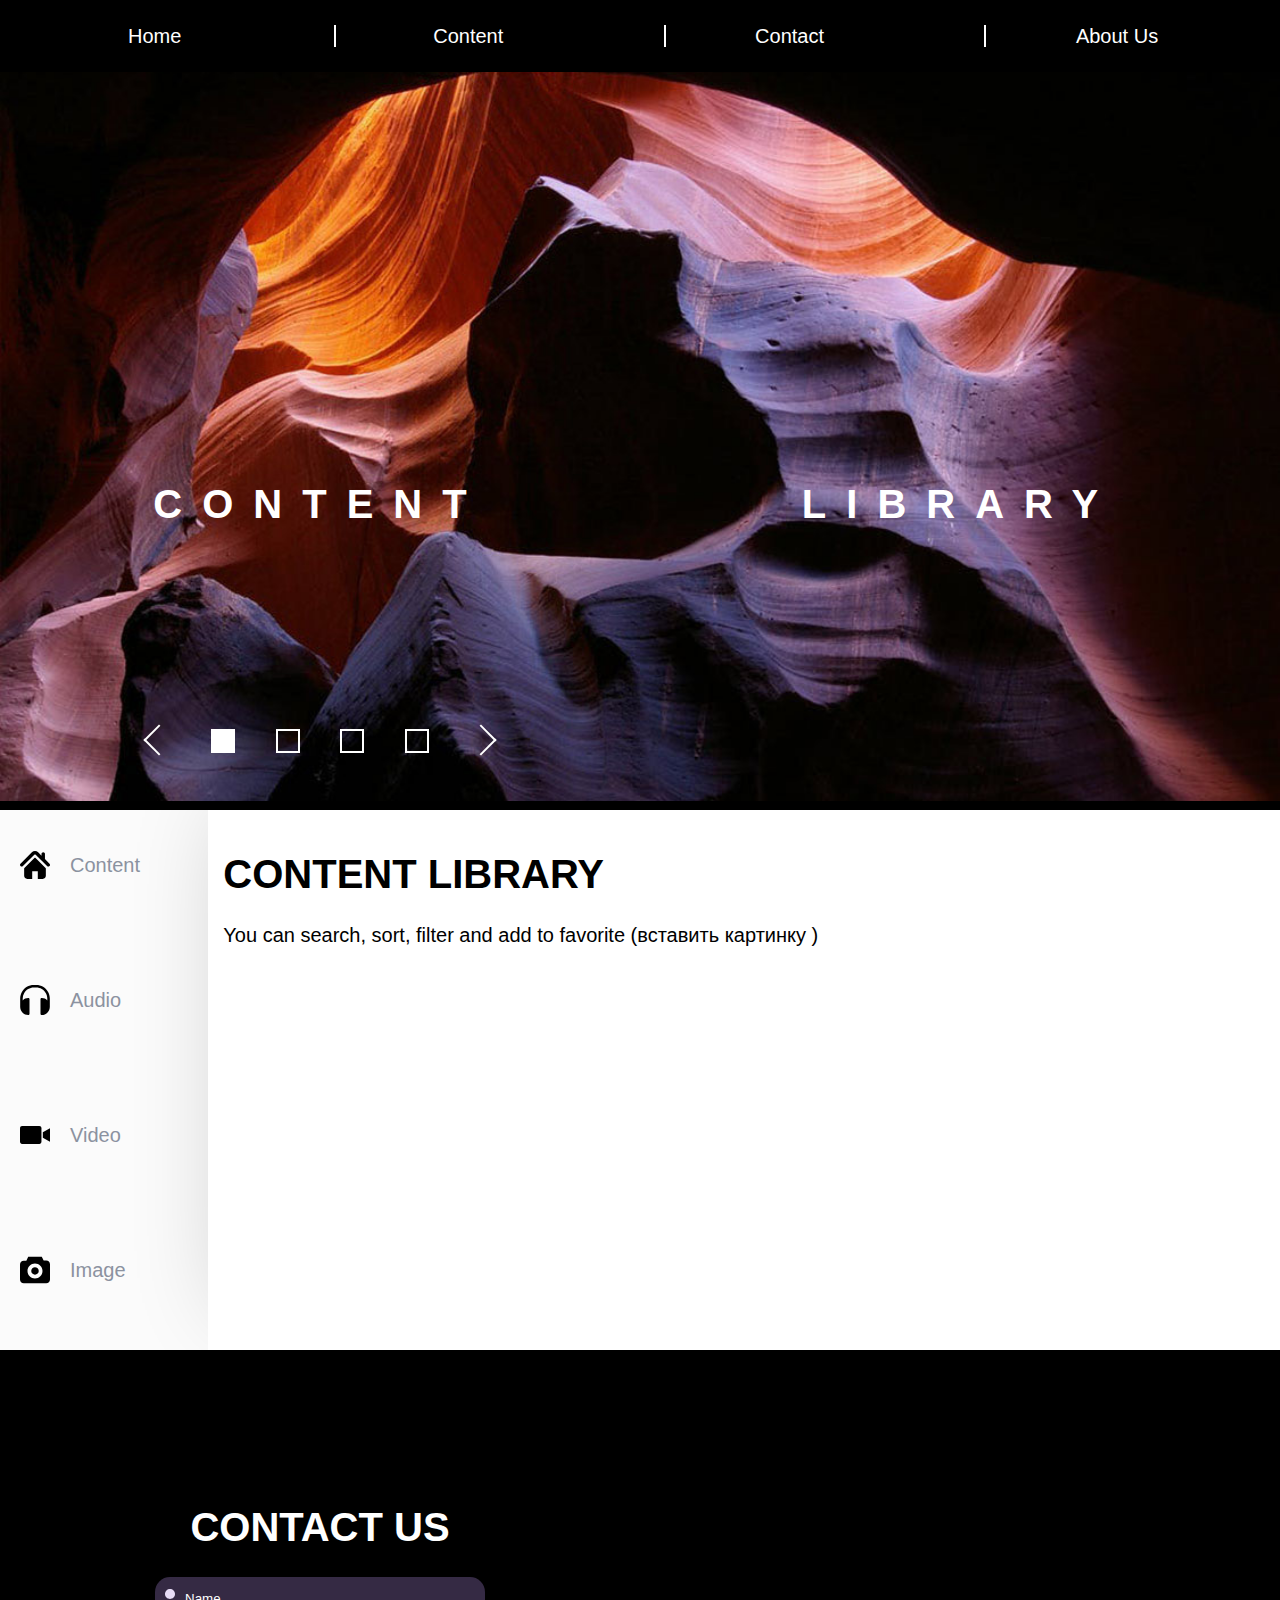
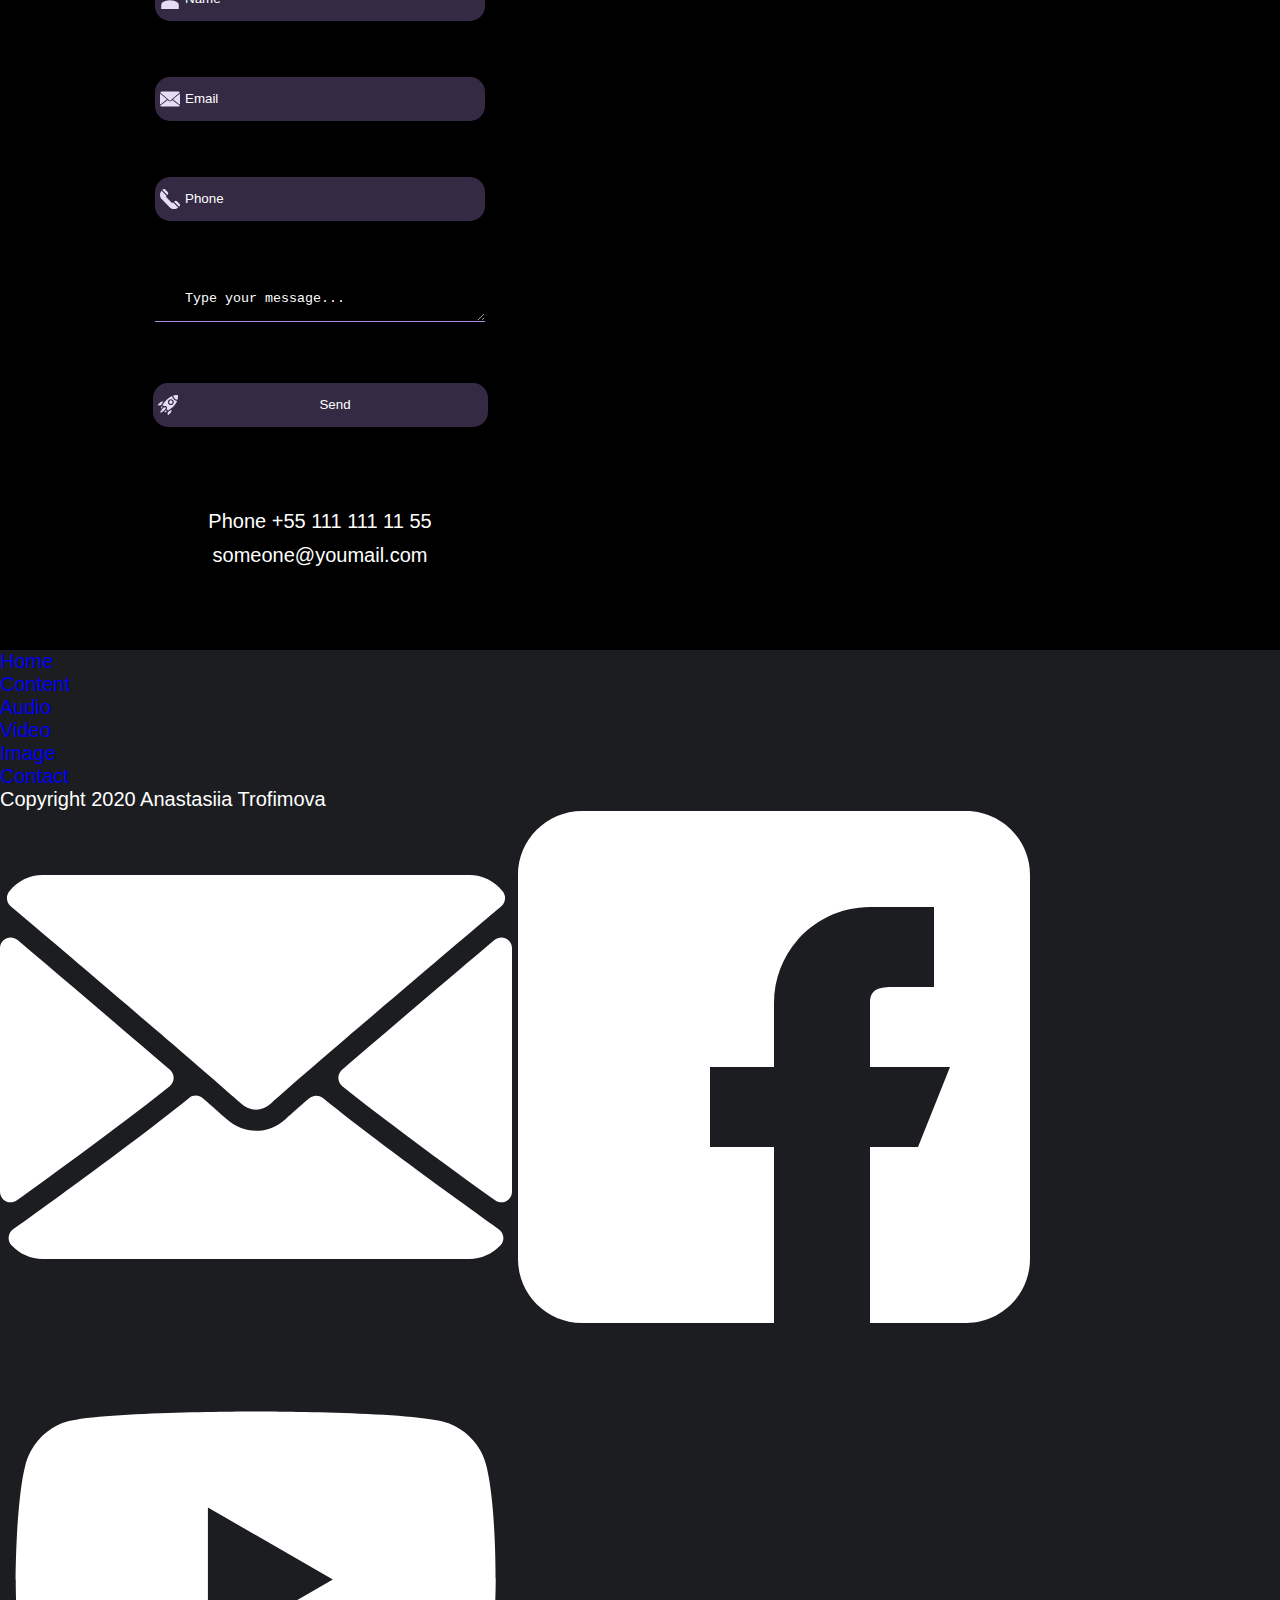
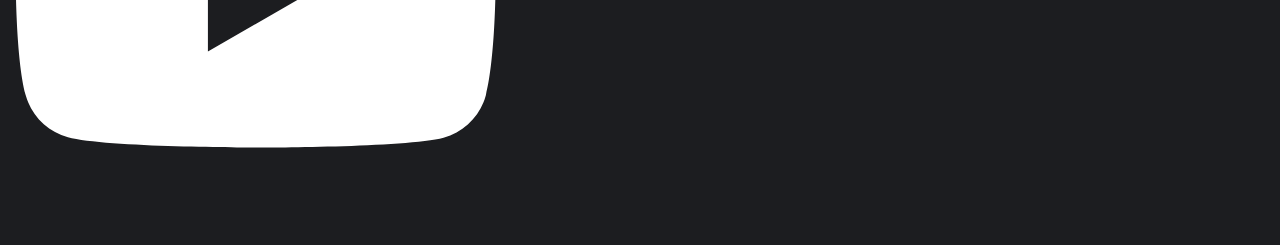
<file: index.html>
<!DOCTYPE html>
<html lang="en">
<head>
    <meta charset="UTF-8">
    <meta name="viewport" content="width=device-width, initial-scale=1.0">
    <meta http-equiv="X-UA-Compatible" content="ie=edge">
   <!--- <link rel="stylesheet" href="node_modules/normalize.css/">-->
    <link rel="stylesheet" href="style/main.css">
    <title>Content Library</title>
</head>
<body>
    <header id="home">
        <div class="container_slider">
            <nav class="nav__wrap container">
                <div class="nav__toggle">
                    <div class="nav__toggle_burger">
                    </div>
                </div>
                <ul class="nav__list">
                    <li class="nav__list_item"><a href="#home">Home</a></li>
                    <li class="nav__list_item submenu"><a href="#about">Content</a>
                        <ul class="submenu__item">
                            <li><a href="#content">Audio</a></li>
                            <li><a href="#content">Video</a></li>
                            <li><a href="#content">Image</a></li>
                        </ul>
                    </li>
                    <li class="nav__list_item submenu"><a href="#contact">Contact</a>
                        <ul class="submenu__item">
                            <li><a href="#contact">Write Us</a></li>
                            <li><a href="#contact">Search Us</a></li>
                        </ul>
                    </li>
                    <li class="nav__list_item"><a href="#footer">About Us</a></li>
                </ul>
            </nav>
            <div class="sliders">
                <div class="sliders__item">
                    <div class="sliders__item_part sliders__item_left">  
                        <h1>CONTENT</h1>     
                        <img src="content/img/imgSlider /canyon-1-left.jpg"                
                            alt="canyon-1">
                    </div>
                    <div class="sliders__item_part sliders__item_right">
                        <h1>Library</h1>
                        <img src="content/img/imgSlider /canyon-1-right.jpg" 
                            alt="canyon-1">
                    </div>
                </div>
                <div class="sliders__item">
                    <div class="sliders__item_part sliders__item_left">
                        <h1>CONTENT</h1>       
                        <img src="content/img/imgSlider /canyon-2-left.jpg"                
                            alt="canyon-1">
                    </div>
                    <div class="sliders__item_part sliders__item_right">
                        <h1>Library</h1>
                        <img src="content/img/imgSlider /canyon-2-right.jpg" 
                            alt="canyon-1">
                    </div>
                </div>
                <div class="sliders__item">
                    <div class="sliders__item_part sliders__item_left">  
                        <h1>CONTENT</h1>      
                        <img src="content/img/imgSlider /canyon-3-left.jpg"                
                            alt="canyon-1">
                    </div>
                    <div class="sliders__item_part sliders__item_right">
                        <h1>Library</h1>
                        <img src="content/img/imgSlider /canyon-3-right.jpg" 
                            alt="canyon-1">
                    </div>
                </div>
                <div class="sliders__item">
                    <div class="sliders__item_part sliders__item_left">  
                        <h1>CONTENT</h1>      
                        <img src="content/img/imgSlider /canyon-4-left.jpg"                
                            alt="canyon-1">
                    </div>
                    <div class="sliders__item_part sliders__item_right">
                        <h1>Library</h1>
                        <img src="content/img/imgSlider /canyon-4-right.jpg" 
                            alt="canyon-1">
                    </div>
                </div>
                <div class="sliders__control">
                    <ul class="sliders__control_list">
                        <li class="control_li prev"></li>
                        <li data-num="0" class="control_li"></li>
                        <li data-num="1" class="control_li"></li>
                        <li data-num="2" class="control_li"></li>
                        <li data-num="3" class="control_li"></li>
                        <li class="control_li next"></li>
                    </ul>
                </div>
            </div>
        </div>
    </header>
    <main>
        <aside class="container vertical__wrap">
            <ul class="vertical__menu">
                <li class="vertical__menu_item">
                    <a href="#" data-target="home">
                        <img src="content/img/icon/homeIcon.svg" alt="homeIcon">
                        <span>Content</span>
                    </a>
                </li>
                <li class="vertical__menu_item">
                    <a href="#" data-target="sound">
                        <img src="content/img/icon/headphones.svg" alt="headphones">
                        <span>Audio</span>
                    </a>
                </li>
                <li class="vertical__menu_item">
                    <a href="#" data-target="video">
                        <img src="content/img/icon/film.svg" alt="film">
                        <span>Video</span>
                    </a>
                </li>
                <li class="vertical__menu_item">
                    <a href="#" data-target="photo">
                        <img src="content/img/icon/electronics.svg" alt="photocam">
                        <span>Image</span>
                    </a>
                </li>
            </ul>
        </aside>
        <section id="content" class="content">
            <h1>Content Library</h1>
            <p>You can search, sort, filter and add to favorite (вставить картинку )</p>
        </section>
    </main>
    <section id="contact" class="contact container">
        <div class="contact__wrap">
            <h1>Contact Us</h1>
            <form class="contact__form feedback-form" action="#" method="post">
                <label for="name">
                    <input name="name" class="feedback-form__item   feedback-form__item_name" type="text" placeholder="Name">
                </label>
                <label for="email">
                    <input name="email" class="feedback-form__item feedback-form__item_email" type="email" placeholder="Email">
                </label>
                <label for="phone">
                    <input name="phone" class="feedback-form__item feedback-form__item_phone" type="tel" placeholder="Phone">
                </label>
                <label for="text">
                    <textarea name="text" class="feedback-form__item feedback-form__item_text" cols="5" rows="1">Type your message...
                    </textarea>
                </label>
                <label for="submit">
                    <button class="feedback-form__item   feedback-form__item_submit" name="submit" type="submit">Send</button>
                </label>
            </form>
            <div class="contact__info">
                <a href="tel:+380630311568">Phone +55 111 111 11 55</a>
                <a href="mailto:someone@youmail.com">someone@youmail.com</a>
            </div>
        </div>
        <div class="contact__wrap">
            <!--тут будет карта!!!!!-->
        </div>
    </section>
    <footer id="footer" class="footer">
        <div class="footer__wrap container">
        <ul class="footer__nav">
            <li> 
                <a class="footer__nav-item" href="#home">Home</a>
            </li>
            <li>
                <a class="footer__nav-item" href="#content">Content</a>
                <ul>
                    <li><a href="#content">Audio</a></li>
                    <li><a href="#content">Video</a></li>
                    <li><a href="#content">Image</a></li>
                </ul>
            </li>
            <li>
                <a class="footer__nav-item" href="#contact">Contact</a>
            </li>
            </ul>
            <div class="footer__copyright">
                <span class="footer__copyright-copy">Copyright 2020</span>
                <span class="footer__copyright-name">Anastasiia Trofimova</span>
            </div>
            <div class="footer__social">
                <a class="footer__social_link" href="mailto:someone@youmail.com"><img src="/content/img/icon/envelope.svg"></a>
                <a class="footer__social_link" href="https://www.facebook.com/amiccca"><img src="/content/img/icon/facebook.svg"></a>
                <a class="footer__social_link" href="https://www.youtube.com/"><img src="/content/img/icon/logo.svg"></a>
            </div>
        </div>
        
    </footer>
   
    <script src="script/burgerMenu.js"></script>
    <script src="script/carousel.js"></script>
    <script src="script/content.js"></script>
    <script src="script/lightbox.js"></script>
    
</body>
</html>
</file>
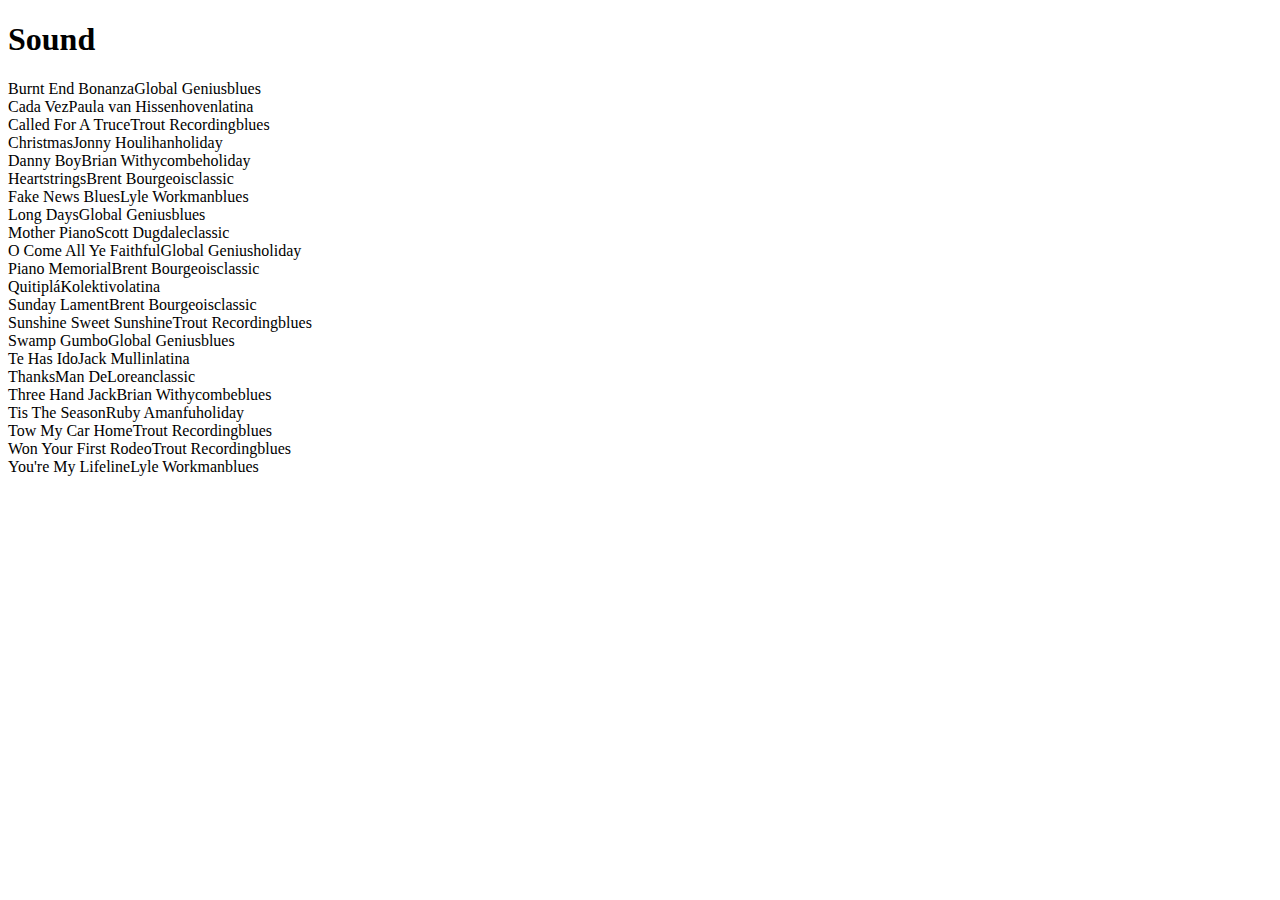
<file: main.html>
<!DOCTYPE html>
<html lang="en">
<head>
    <meta charset="UTF-8">
    <meta name="viewport" content="width=device-width, initial-scale=1.0">
    <meta http-equiv="X-UA-Compatible" content="ie=edge">
    <title>Main</title>
</head>
<body>
    <section class='sound_container'>
        <h1>Sound</h1>
    </section>
    <script>
    
    let requestURL = 'JSON/file.json';
    let section = document.querySelector('.sound_container');

    /*let request = new XMLHttpRequest(); //есть //создает запрос
    request.open('GET', requestURL); //done
    request.response = 'json';
    request.send();
    request.onload(()=>{
        let jsonObj = request.response;  //послу получение ответа запускаем функцию отрисовки
        showContent(jsonObj);
    });*/

    function makeRequest(method, url){ //функция, которая делает запрос на сервер. Ожидаем ответ
        return new Promise((resolve, reject) => {
            let xhr = new XMLHttpRequest();
            xhr.open(method, url);
            xhr.onload = ()=>{
                if(this.status < 300){
                    resolve(xhr.response);
                } else {
                    reject({
                        status: this.status,
                        statusText: xhr.statusText
                    })
                }
            }
            xhr.onerror = ()=> {
                reject({
                        status: this.status,
                        statusText: xhr.statusText
                }) 
            }
            xhr.send();
        })
    }
    async function asyncThing (){ //создаем запрос
        let jsonObj = await makeRequest('GET', requestURL);
        jsonObj = JSON.parse(jsonObj);
        showContent(jsonObj);
    }
    function showContent (obj){
       for(let i = 0; i < obj.length; i++){
            let holder = document.createElement('div');
            let name = document.createElement('span');
            let artist = document.createElement('span');
            let genre = document.createElement('span');

            name.textContent = obj[i].name;
            artist.textContent = obj[i].artist;
            genre.textContent = obj[i].genre;

            holder.appendChild(name);
            holder.appendChild(artist);
            holder.appendChild(genre);

            section.appendChild(holder);

       }

    }
    document.addEventListener('DOMContentLoaded', ()=>{
        asyncThing();
    })



     
     /*   let requesrURL = 'JSON/file.json';
        
       async function doAjaxThings() {
        // await code here
       let  jsonObj = await makeRequest("GET", requesrURL);
        // code below here will only execute when await makeRequest() finished loading
        //console.log(result);
        
}
document.addEventListener("DOMContentLoaded", function () {
    doAjaxThings();
    // create and manipulate your DOM here. doAjaxThings() will run asynchronously and not block your DOM rendering
    let container = document.querySelector('.sound_container');
    //let jsonObj = result;
    let text = document.createElement("p");
    text.textContent = jsonObj[name];
    container.appendChild(text);

    //document.getElementById("...").addEventListener(...);
});
function makeRequest(method, url) {
    return new Promise(function (resolve, reject) {
        let xhr = new XMLHttpRequest();
        xhr.open(method, url);
        xhr.onload = function () {
            if (this.status >= 200 && this.status < 300) {
                resolve(xhr.response);
            } else {
                reject({
                    status: this.status,
                    statusText: xhr.statusText
                });
            }
        };
        xhr.onerror = function () {
            reject({
                status: this.status,
                statusText: xhr.statusText
            });
        };
        xhr.send();
    });
}*/
       
    </script>

</body>
</html>
</file>
<file: style/main.css>
@font-face {
  font-family: 'Lato Bold';
  src: url("/fonts/lato/Lato-Black.ttf") format("ttf");
  font-weight: bold;
}

@font-face {
  font-family: 'Lato Reguar';
  src: url("/fonts/lato/Lato-Regular.ttf") format("ttf");
  font-weight: normal;
}

.container {
  overflow: auto;
  max-width: 1440px;
  margin: 0 auto;
}

.container_slider {
  width: 100vw;
  height: 100vh;
}

.nav__list {
  position: absolute;
  z-index: 3;
  left: 0;
  display: -webkit-box;
  display: -ms-flexbox;
  display: flex;
  width: 100%;
  padding-left: 10%;
  background-color: inherit;
  -webkit-box-pack: center;
      -ms-flex-pack: center;
          justify-content: center;
}

.nav__list_item {
  -webkit-box-flex: 1;
      -ms-flex-positive: 1;
          flex-grow: 1;
}

.nav__list_item:after {
  width: 2px;
  height: 100%;
  padding-left: calc(50%);
  content: '';
  border-right: 2px solid #fff;
}

.nav__list_item:last-child::after {
  border-right: none;
}

.nav__list a {
  font-size: 20px;
  color: #fff;
}

.nav__list a:hover {
  color: #7532e0;
}

@media screen and (max-width: 728px) {
  .nav__list {
    position: absolute;
    z-index: 4;
    right: 0px;
    height: 100vh;
    top: 8vh;
    width: 40%;
    background-color: rgba(0, 0, 0, 0.8);
    display: -webkit-box;
    display: -ms-flexbox;
    display: flex;
    -webkit-box-orient: vertical;
    -webkit-box-direction: normal;
        -ms-flex-direction: column;
            flex-direction: column;
    -webkit-box-align: center;
        -ms-flex-align: center;
            align-items: center;
    -webkit-transform: translateX(-100%);
            transform: translateX(-100%);
    -webkit-transition: -webkit-transform 0.5s ease-in;
    transition: -webkit-transform 0.5s ease-in;
    transition: transform 0.5s ease-in;
    transition: transform 0.5s ease-in, -webkit-transform 0.5s ease-in;
  }
  .nav__list_item {
    opacity: 0;
    -ms-flex-item-align: baseline;
        align-self: baseline;
  }
  .nav__list_item:after {
    display: none;
  }
  .nav__list.active {
    -webkit-transform: translateX(0%);
            transform: translateX(0%);
    width: 100%;
  }
  @-webkit-keyframes navSliderFade {
    from {
      opacity: 0;
      -webkit-transform: translateX(50px);
              transform: translateX(50px);
    }
    to {
      opacity: 1;
      -webkit-transform: translateX(0px);
              transform: translateX(0px);
    }
  }
  @keyframes navSliderFade {
    from {
      opacity: 0;
      -webkit-transform: translateX(50px);
              transform: translateX(50px);
    }
    to {
      opacity: 1;
      -webkit-transform: translateX(0px);
              transform: translateX(0px);
    }
  }
}

.submenu {
  position: relative;
  overflow: visible;
}

.submenu__item {
  position: absolute;
  left: -9999px;
  padding: 0;
  opacity: 0;
  background-color: #000;
  border-radius: 10px;
  -webkit-transition: left 0.1s ease-in-out;
  transition: left 0.1s ease-in-out;
  -webkit-transition: opacity 0.4s ease-in-out;
  transition: opacity 0.4s ease-in-out;
}

.submenu__item li {
  margin: 15px 20px;
}

.submenu__item a {
  color: #fff;
  margin: 5px;
}

.submenu:hover .submenu__item {
  z-index: 3;
  left: 0;
  opacity: 1;
}

@media screen and (max-width: 728px) {
  .submenu:hover .submenu__item {
    width: 100vw;
    background: none;
    display: -webkit-box;
    display: -ms-flexbox;
    display: flex;
    top: 10%;
  }
}

.nav__toggle {
  cursor: pointer;
  height: 2em;
  right: 2em;
  position: absolute;
  top: 1em;
  width: 2em;
  z-index: 2;
  display: none;
}

.nav__toggle_burger, .nav__toggle_burger:before, .nav__toggle_burger:after {
  position: absolute;
  top: 50%;
  -webkit-transform: translateY(-50%);
          transform: translateY(-50%);
  background: #fff;
  content: '';
  height: 0.15rem;
  width: 100%;
  -webkit-transition: all 0.5s ease;
  transition: all 0.5s ease;
}

.nav__toggle_burger:before {
  margin-top: -0.5rem;
}

.nav__toggle_burger:after {
  margin-top: 0.5rem;
}

.nav__toggle_burger:hover {
  opacity: 0.8;
}

.nav__toggle:hover .nav__toggle_burger:before {
  margin-top: -0.8rem;
}

.nav__toggle:hover .nav__toggle_burger:after {
  margin-top: 0.8rem;
}

.nav__toggle.active .nav__toggle_burger {
  background: transparent;
}

.nav__toggle.active .nav__toggle_burger:before,
.nav__toggle.active .nav__toggle_burger:after {
  margin-top: 0;
}

.nav__toggle.active .nav__toggle_burger:before {
  -webkit-transform: rotate(-45deg);
          transform: rotate(-45deg);
}

.nav__toggle.active .nav__toggle_burger:after {
  -webkit-transform: rotate(45deg);
          transform: rotate(45deg);
}

@media screen and (max-width: 728px) {
  .nav__toggle {
    display: block;
  }
}

.container_slider {
  position: relative;
  overflow: hidden;
  width: 100vw;
  height: 90vh;
}

.sliders {
  width: 100%;
  height: 100%;
}

.sliders__item {
  position: absolute;
  display: -webkit-box;
  display: -ms-flexbox;
  display: flex;
  width: 100%;
  height: 100%;
}

.sliders__item_part {
  position: absolute;
  overflow: hidden;
  width: 50%;
  height: 100%;
  -webkit-transition: -webkit-transform 1s ease-in-out;
  transition: -webkit-transform 1s ease-in-out;
  transition: transform 1s ease-in-out;
  transition: transform 1s ease-in-out, -webkit-transform 1s ease-in-out;
}

.sliders__item_part img {
  position: absolute;
  width: 100%;
  height: 90%;
  -webkit-transition: -webkit-transform 1s ease-in-out;
  transition: -webkit-transform 1s ease-in-out;
  transition: transform 1s ease-in-out;
  transition: transform 1s ease-in-out, -webkit-transform 1s ease-in-out;
  -o-object-fit: cover;
     object-fit: cover;
}

.sliders__item_part h1 {
  font-size: 2em;
  position: absolute;
  z-index: 3;
  top: 50%;
  left: 50%;
  -webkit-transform: translate(-50%, -50%);
          transform: translate(-50%, -50%);
  letter-spacing: .5em;
}

.sliders__item_left {
  top: 0;
  left: 0;
  -webkit-transform: translateX(-100%);
          transform: translateX(-100%);
}

.sliders__item_left img {
  top: 0;
  right: 0;
  -o-object-position: 100% 50%;
     object-position: 100% 50%;
  -webkit-transform: translateX(50%);
          transform: translateX(50%);
}

.sliders__item_right {
  top: 0;
  right: 0;
  -webkit-transform: translateX(100%);
          transform: translateX(100%);
  -webkit-transition-delay: 0.2s;
          transition-delay: 0.2s;
}

.sliders__item_right img {
  top: 0;
  left: 0;
  -o-object-position: 0% 50%;
     object-position: 0% 50%;
  -webkit-transition-delay: 0.2s;
          transition-delay: 0.2s;
  -webkit-transform: translateX(-50%);
          transform: translateX(-50%);
}

.sliders__item.active .sliders__item_part, .sliders__item.active .sliders__item_part img {
  -webkit-transform: translateX(0);
          transform: translateX(0);
}

.sliders__control {
  position: absolute;
  bottom: 0;
  left: 10%;
  width: 30%;
  height: 10%;
  cursor: pointer;
}

.sliders__control_list {
  color: #fff;
  display: -webkit-box;
  display: -ms-flexbox;
  display: flex;
  -ms-flex-pack: distribute;
      justify-content: space-around;
}

.sliders__control_list li {
  display: inline-block;
  width: 1em;
  height: 1em;
  -webkit-transition: all .4s ease-in-out;
  transition: all .4s ease-in-out;
  border: 2px solid #fff;
  background-color: transparent;
}

.sliders__control_list li:hover {
  height: 1.1em;
  width: 1.1em;
}

.sliders__control_list li.prev, .sliders__control_list li.next {
  border: solid #fff;
  border-width: 0 2px 2px 0;
}

.sliders__control_list .prev {
  -webkit-transform: rotate(135deg);
          transform: rotate(135deg);
}

.sliders__control_list .next {
  -webkit-transform: rotate(-45deg);
          transform: rotate(-45deg);
}

.sliders__control_list li.current {
  background-color: #fff;
}

@media screen and (max-width: 728px) {
  .sliders__control {
    left: 0;
    width: 100%;
  }
}

.vertical__wrap {
  overflow-y: hidden;
  width: 20vw;
  background-color: #fbfbfb;
}

.vertical__menu {
  display: -webkit-box;
  display: -ms-flexbox;
  display: flex;
  -webkit-box-orient: vertical;
  -webkit-box-direction: normal;
      -ms-flex-direction: column;
          flex-direction: column;
  overflow: auto;
  height: 100%;
}

.vertical__menu_item {
  position: relative;
  width: 100%;
  margin-bottom: 25px;
}

.vertical__menu_item a {
  display: -webkit-box;
  display: -ms-flexbox;
  display: flex;
  height: 1.5em;
  padding: 2em 0;
  color: #8b92a0;
  -webkit-box-align: center;
      -ms-flex-align: center;
          align-items: center;
  -webkit-box-pack: start;
      -ms-flex-pack: start;
          justify-content: flex-start;
}

.vertical__menu_item img {
  height: inherit;
  margin: 0 20px;
}

.vertical__menu_item:hover {
  background-color: #f5f8fe;
}

.vertical__menu_item:hover a {
  color: #b08be0;
}

.vertical__menu_item:hover:after {
  position: absolute;
  top: 0;
  left: 0;
  width: 3px;
  height: 100%;
  content: '';
  background-color: #b08be0;
}

@media screen and (max-width: 728px) {
  .vertical__wrap {
    max-width: 10vw;
  }
  .vertical__wrap img {
    margin: 0 auto;
  }
  .vertical__wrap span {
    display: none;
  }
}

.content {
  width: 100%;
  overflow: auto;
  position: relative;
  color: #000;
  padding: 15px;
  -webkit-box-shadow: 0 -20px 90px -20px rgba(0, 0, 0, 0.2), 0 0 #b08be0;
          box-shadow: 0 -20px 90px -20px rgba(0, 0, 0, 0.2), 0 0 #b08be0;
}

.content__nothing {
  position: absolute;
  top: 50%;
  left: 0;
  right: 0;
  bottom: 0;
  -webkit-transform: translateY(-50%);
          transform: translateY(-50%);
  color: rgba(139, 146, 160, 0.5);
  text-align: center;
  font-weight: 500;
  vertical-align: baseline;
}

.content__nothing_img {
  max-width: 300px;
}

.content__download {
  padding: 1.5em;
  border: 1px dashed;
  -webkit-box-shadow: -18px 8px 51px -13px rgba(0, 0, 0, 0.77);
          box-shadow: -18px 8px 51px -13px rgba(0, 0, 0, 0.77);
  height: auto;
  max-width: 300px;
  cursor: pointer;
  font-size: 0.5em;
  /* box-shadow: 0 -20px 90px -20px rgba(0, 0, 0, .2), 0 0 #b08be0; */
}

.content__download .download__form {
  display: none;
  -webkit-box-orient: vertical;
  -webkit-box-direction: normal;
      -ms-flex-direction: column;
          flex-direction: column;
  min-height: 100px;
  -ms-flex-pack: distribute;
      justify-content: space-around;
}

.content__download .download__form input {
  font-size: 14px;
  line-height: 33px;
  position: relative;
  min-width: 100px;
  padding: 5px;
  border: 1px solid #b08be0;
  border-radius: 5px;
  outline: none;
  background-color: transparent;
  outline: none;
}

.content__download .download__form input[type='submit']:hover {
  color: #fff;
  background-color: #7532e0;
  border: none;
}

.content__download .download__form.active {
  display: -webkit-box;
  display: -ms-flexbox;
  display: flex;
}

.img-section__wrap {
  display: -ms-grid;
  display: grid;
  -ms-grid-rows: 300px;
      grid-template-rows: 300px;
  -ms-grid-columns: (300px)[auto-fit];
      grid-template-columns: repeat(auto-fit, 300px);
  grid-gap: 15px;
}

.img-section__wrap figure img {
  width: 300px;
  height: 300px;
  -o-object-fit: cover;
     object-fit: cover;
}

.lightbox {
  position: fixed;
  z-index: 22;
  top: 0;
  left: 0;
  width: 100%;
  height: 100%;
  background-color: rgba(0, 0, 0, 0.8);
  display: none;
}

.lightbox.active {
  display: -webkit-box;
  display: -ms-flexbox;
  display: flex;
  -webkit-box-pack: center;
      -ms-flex-pack: center;
          justify-content: center;
  -webkit-box-align: center;
      -ms-flex-align: center;
          align-items: center;
}

.sound__form {
  display: -webkit-box;
  display: -ms-flexbox;
  display: flex;
  -ms-flex-wrap: wrap;
      flex-wrap: wrap;
  max-width: 80vw;
  -ms-flex-pack: distribute;
      justify-content: space-around;
  padding: 20px;
  border-radius: 5px;
  background-color: #f5f8fe;
}

.sound__form input, .sound__form select, .sound__form label {
  font-size: 0.7em;
  position: relative;
  min-width: 100px;
  margin: 5px;
  min-height: 30px;
  padding: 5px;
  border: 1px solid #b08be0;
  border-radius: 5px;
  outline: none;
  background-color: transparent;
}

.sound__form input {
  width: 90%;
}

.sound__form select, .sound__form label {
  width: 40%;
}

.sound__form input:focus, .sound__form input:hover,
.sound__form select:focus, .sound__form select:hover {
  border: 2px solid #7532e0;
}

.sound__form input[type='checkbox'] {
  display: none;
}

.sound__form label::after {
  content: "select your favorite music";
  position: absolute;
  text-align: center;
  width: 100%;
  display: inline-block;
  top: 50%;
  -webkit-transform: translateY(-50%);
          transform: translateY(-50%);
}

.sound__form input[type='checkbox']:checked ~ label {
  color: #fff;
  background-color: #7532e0;
  border: none;
}

.sound__wrap {
  position: relative;
  padding-bottom: 50px;
}

.sound__item {
  display: -ms-grid;
  display: grid;
  -ms-grid-columns: 25px 25px 1fr 1fr 0.5fr;
      grid-template-columns: 25px 25px 1fr 1fr 0.5fr;
  grid-gap: 20px;
  border-top: 1px solid #8b92a0;
  font-size: 1em;
  padding: 1.5rem;
}

.sound__item:hover {
  background-color: #f5f8fe;
}

.sound__item audio {
  outline: none;
  position: absolute;
  display: none;
}

.button-play {
  background: url("/content/img/icon/play-button.svg") no-repeat center center;
}

.button-like {
  background: url("/content/img/icon/heart.svg") no-repeat center center;
}

.button-play.active {
  background: url("/content/img/icon/stop.png") no-repeat center center;
  background-size: contain;
}

.button-like.active {
  background: url("/content/img/icon/heart.png") no-repeat center center;
  background-size: contain;
}

audio.active {
  display: inline-block;
  border: 1px solid red;
}

.video__wrap {
  -webkit-columns: 3;
          columns: 3;
  -webkit-column-gap: 40px;
          column-gap: 40px;
}

.video__wrap video {
  margin-bottom: 40px;
  width: 100%;
}

@media screen and (max-width: 728px) {
  .video__wrap {
    -webkit-columns: 2;
            columns: 2;
  }
}

@media screen and (max-width: 481px) {
  .video__wrap {
    -webkit-columns: 1;
            columns: 1;
  }
}

.contact {
  display: -webkit-box;
  display: -ms-flexbox;
  display: flex;
  height: 100vh;
  color: #fff;
}

.contact__wrap {
  width: 50%;
  margin: 10%;
  text-align: center;
}

.contact__form {
  height: 70%;
  margin: 0 auto;
}

.contact__info {
  padding-top: 20%;
  line-height: 34px;
}

.contact__info a {
  color: #fff;
}

.feedback-form {
  display: -webkit-box;
  display: -ms-flexbox;
  display: flex;
  -webkit-box-orient: vertical;
  -webkit-box-direction: normal;
      -ms-flex-direction: column;
          flex-direction: column;
  -webkit-box-pack: justify;
      -ms-flex-pack: justify;
          justify-content: space-between;
}

.feedback-form__item {
  color: #fff;
  position: relative;
  border: none;
  border-radius: 15px;
  padding: 5px 0px 5px 30px;
  outline: none;
  background-color: rgba(176, 139, 224, 0.3);
  width: 300px;
  line-height: 34px;
}

.feedback-form__item_text {
  color: #fff;
  background-color: transparent;
  border-radius: 0;
  border-bottom: 1px solid #b08be0;
  overflow: hidden;
}

.feedback-form__item_submit {
  width: 335px;
  color: #fff;
}

.feedback-form__item::-webkit-input-placeholder {
  color: #fff;
}

.feedback-form__item:-ms-input-placeholder {
  color: #fff;
}

.feedback-form__item::-ms-input-placeholder {
  color: #fff;
}

.feedback-form__item::placeholder {
  color: #fff;
}

.feedback-form label {
  position: relative;
}

.feedback-form label::before, .feedback-form button::before {
  position: absolute;
  top: 50%;
  display: inline-block;
  width: 20px;
  height: 20px;
  margin-left: 5px;
  content: '';
  -webkit-transform: translateY(-50%);
          transform: translateY(-50%);
  background-repeat: no-repeat;
  background-size: 20px 20px;
}

.feedback-form label[for='name']::before {
  background-image: url("/content/img/icon/user.svg");
}

.feedback-form label[for='email']::before {
  background-image: url("/content/img/icon/envelope.svg");
}

.feedback-form label[for='phone']::before {
  background-image: url("/content/img/icon/phone.svg");
}

.feedback-form label[for='submit']::before {
  background-image: url("/content/img/icon/start-up.svg");
}

.footer {
  background-color: rgba(139, 146, 160, 0.2);
}

body {
  background-color: #000;
  overflow-x: hidden;
  max-width: 100vw;
  margin: 0;
  padding: 0;
  color: #fff;
  font-family: 'Lato Regular', sans-serif;
  font-size: 36px;
}

a {
  text-decoration: none;
  cursor: pointer;
}

ul {
  list-style: none;
  padding: 0;
  margin: 0;
}

h1 {
  text-transform: uppercase;
}

@media screen and (max-width: 1441px) {
  body {
    font-size: 20px;
  }
}

@media screen and (max-width: 920px) {
  body {
    font-size: 18px;
  }
}

@media screen and (max-width: 728px) {
  body {
    font-size: 14px;
  }
}

@media screen and (max-width: 481px) {
  body {
    font-size: 10px;
  }
}

.button {
  cursor: pointer;
}

.nav__wrap {
  display: -webkit-box;
  display: -ms-flexbox;
  display: flex;
  -webkit-box-align: center;
      -ms-flex-align: center;
          align-items: center;
  margin: 0 auto;
  min-height: 8vh;
}

main {
  display: -webkit-box;
  display: -ms-flexbox;
  display: flex;
  height: auto;
  max-height: 90vh;
  background-color: #fff;
  overflow: auto;
}
/*# sourceMappingURL=main.css.map */
</file>
